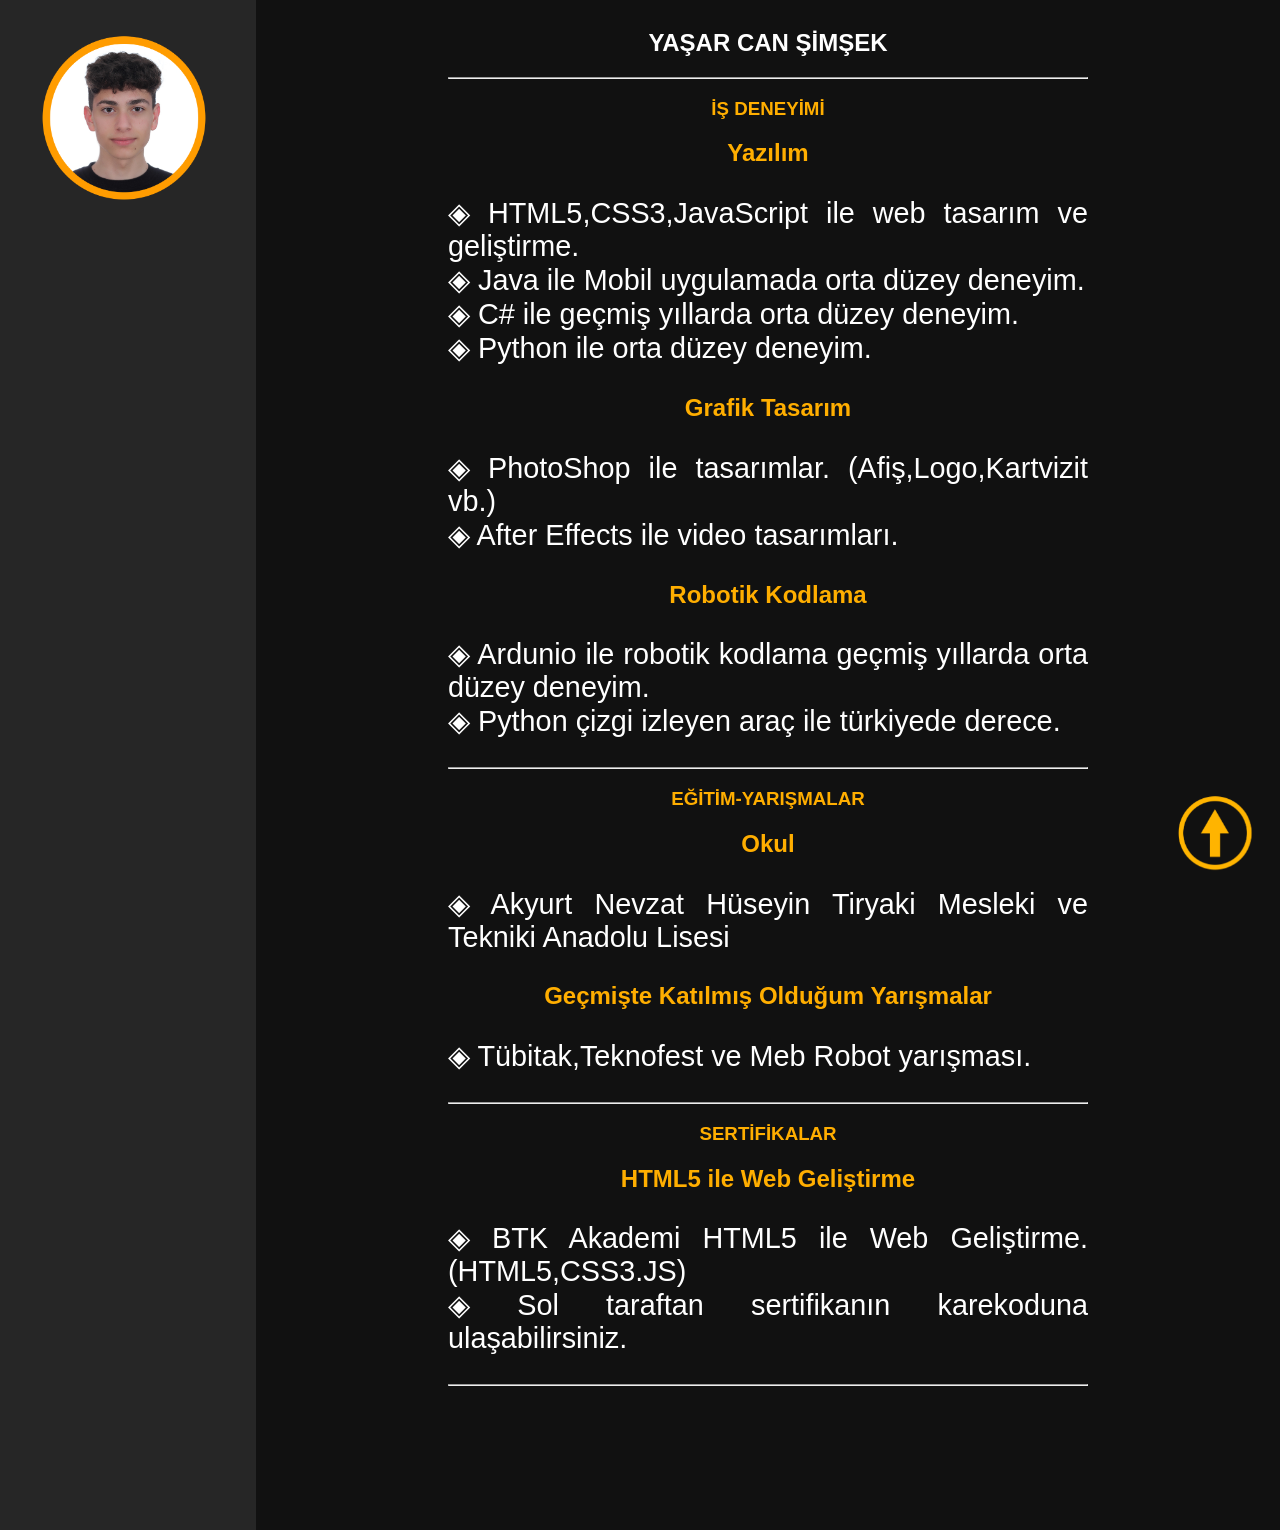
<file: index.html>
<!DOCTYPE html>
<html lang="en">
<head>
    <meta charset="UTF-8">
    <meta http-equiv="X-UA-Compatible" content="IE=edge">
    <meta name="viewport" content="width=device-width, initial-scale=1.0">
    <link href="style.css" rel="stylesheet"  />

    <title>Yaşar Can Şimşek</title>
</head>
<body> 
  <a name="bas"></a>
    <div class="menu">
        <div class="sari">
          <img src="foto/can.png" />
        </div>
        <div class="aciklama"></div>
      </div>
      <div class="menusag">     <h2>YAŞAR CAN ŞİMŞEK</h2>
        <div class="k1"><hr />
     
          <h3>İŞ DENEYİMİ</h3>
          <h2>Yazılım</h2><p>
            ◈ HTML5,CSS3,JavaScript ile web tasarım ve geliştirme.<br />
            ◈ Java ile Mobil uygulamada orta düzey deneyim.<br />
            ◈ C# ile geçmiş yıllarda orta düzey deneyim.<br />
            ◈ Python ile orta düzey deneyim.
          </p>
          <h2>Grafik Tasarım</h2><p>
            ◈ PhotoShop ile tasarımlar. (Afiş,Logo,Kartvizit vb.)<br>
            ◈ After Effects ile video tasarımları.
          </p>
          <h2>Robotik Kodlama</h2><p>
            ◈ Ardunio ile robotik kodlama geçmiş yıllarda orta düzey deneyim.<br>
            ◈ Python çizgi izleyen araç ile türkiyede derece.
          </p>
        <hr /><h3>EĞİTİM-YARIŞMALAR</h3>
        <h2>Okul</h2><p>
          ◈ Akyurt Nevzat Hüseyin Tiryaki Mesleki ve Tekniki Anadolu Lisesi<br />
        </p><h2>Geçmişte Katılmış Olduğum Yarışmalar
        </h2><p>
          ◈ Tübitak,Teknofest ve Meb Robot yarışması. 
          <br />
        </p><hr />
        <h3>SERTİFİKALAR
        </h3>
          <h2>HTML5 ile Web Geliştirme
          </h2><p>
            ◈ BTK Akademi HTML5 ile Web Geliştirme. (HTML5,CSS3.JS)<br />
            ◈ Sol taraftan sertifikanın karekoduna ulaşabilirsiniz.
            <hr /> <a href="#bas" class="yukari"><img src="foto/yukarı.png"></a>
      </div>
</body>
</html>
</file>
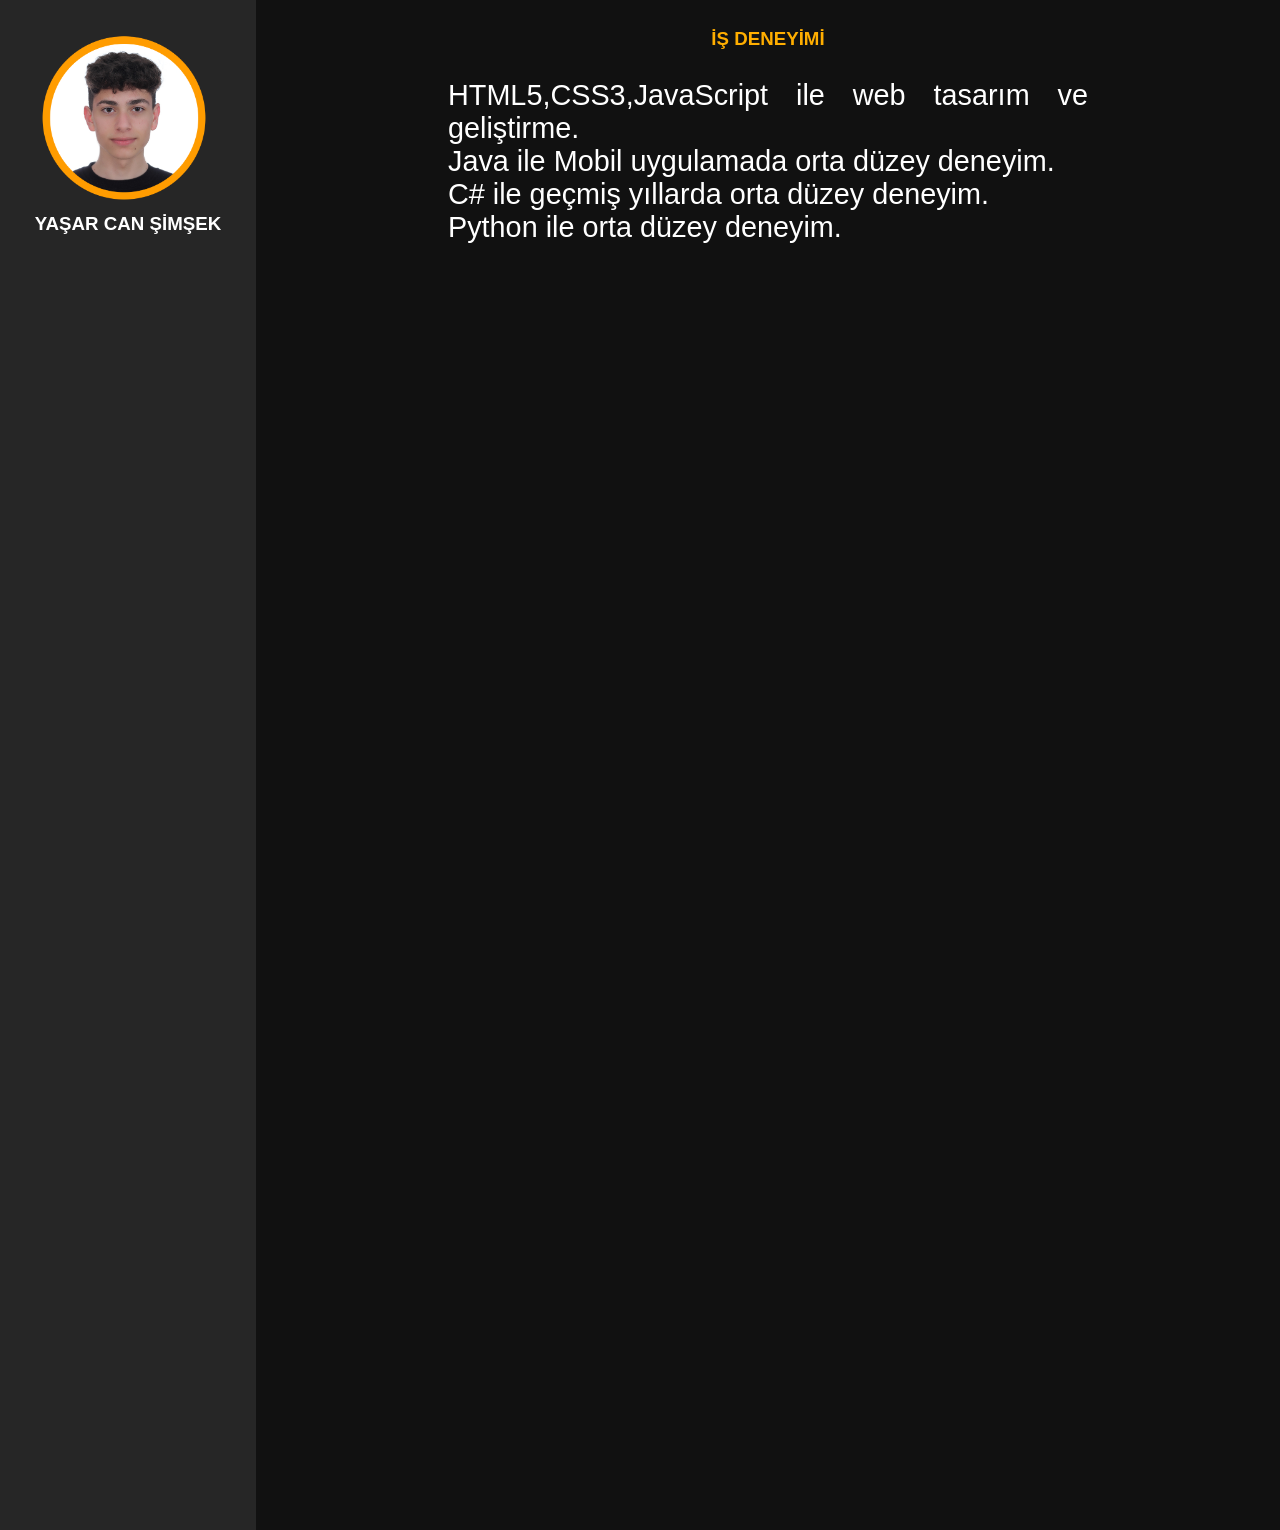
<file: index1.html>
<!DOCTYPE html>
<html lang="en">
<head>
    <meta charset="UTF-8">
    <meta http-equiv="X-UA-Compatible" content="IE=edge">
    <meta name="viewport" content="width=device-width, initial-scale=1.0">
    <link href="style.css" rel="stylesheet"  />

    <title>Yaşar Can Şimşek</title>
</head>
<body>
    <div class="menu">
        <div class="sari">
          <img src="foto/can.png" />
          <h3>YAŞAR CAN ŞİMŞEK</h3>
        </div>
        <div class="aciklama"></div>
      </div>
      <div class="menusag">
        <div class="k1">
          <h3>İŞ DENEYİMİ</h3>
          <p>
            HTML5,CSS3,JavaScript ile web tasarım ve geliştirme.<br />
            Java ile Mobil uygulamada orta düzey deneyim.<br />
            C# ile geçmiş yıllarda orta düzey deneyim.<br />
            Python ile orta düzey deneyim.
          </p>
        </div>
      </div>
</body>
</html>
</file>
<file: style.css>
@charset "utf-8";
/* CSS Document */
*{
    box-sizing: border-box;
}
body{
    margin: 0;
	padding: 0;
	height: 100vh;
	background: #111111
}
.menu{
	background:#262626;
	height: 170vh;
	width: 20%;
	float: left;
}
.menusag{
	width: 50%;
	height: 500px;
	margin-left: 35%;
	margin-right: auto;
	position: absolute;
	top: 1%;
}
.sari img{
	height: auto;
	width: 65%;
	margin-left: 16%;
}
.sari h3{
	color: white;
	font-family:"Gill Sans", "Gill Sans MT", "Myriad Pro", "DejaVu Sans Condensed", Helvetica, Arial, "sans-serif";
	text-align: center;
	margin-top: -5%;
	height: auto;
	width: auto;
	flex-grow: 1;
	clear: both;
	
}
.k1 h2{
	color: rgb(255, 174, 0);
	font-family:"Gill Sans", "Gill Sans MT", "Myriad Pro", "DejaVu Sans Condensed", Helvetica, Arial, "sans-serif";
}
.k1{

}
.k1 h3{
	color: rgb(255, 174, 0);
	text-align: center;
	font-family:"Gill Sans", "Gill Sans MT", "Myriad Pro", "DejaVu Sans Condensed", Helvetica, Arial, "sans-serif";
}
.k1 p{
	text-align: justify;
	font-family:"Gill Sans", "Gill Sans MT", "Myriad Pro", "DejaVu Sans Condensed", Helvetica, Arial, "sans-serif";
	font-size: 180%;
	clear: both;
	color: white;
}


@media (max-width:768px){
	.k1 p{
		font-size: 15px;
	}
}
h2{
	text-align: center;
	font-family:"Gill Sans", "Gill Sans MT", "Myriad Pro", "DejaVu Sans Condensed", Helvetica, Arial, "sans-serif";
	color: white;
}
.yukari img{
	width: 10%;
	position:fixed;
	bottom: 0px;
	right: 0px;
}
</file>
